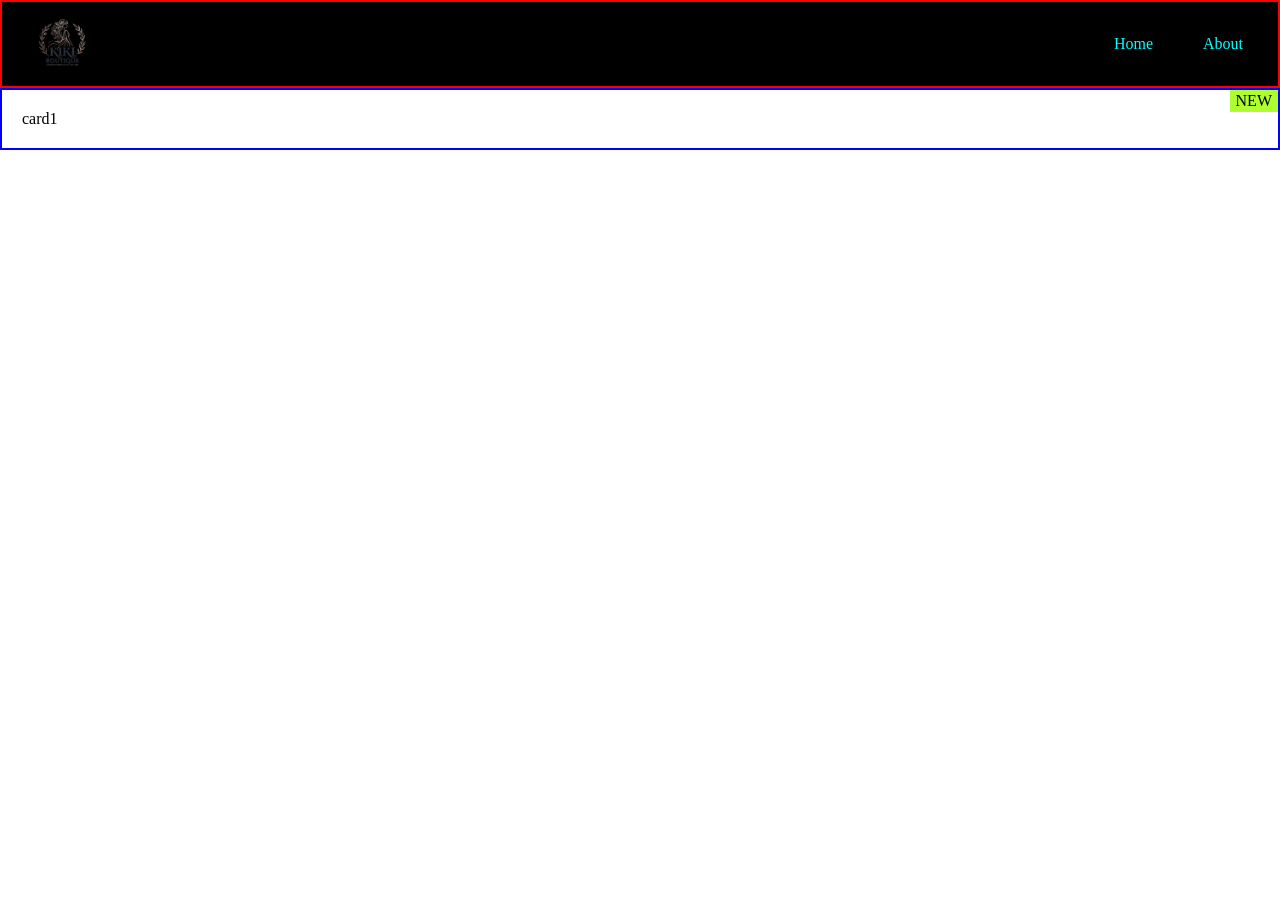
<file: mypratice.html>
<!DOCTYPE html>
<html lang="en">
<head>
    <meta charset="UTF-8">
    <meta name="viewport" content="width=device-width, initial-scale=1.0">
    <link rel="stylesheet" href="mypratice.css">
    <title>Document</title>
</head>
<body>
    <div class="mainheader">
        <div class="header">
            <div class="logo">
                <img src="./images/logo.png" alt="">
            </div>
            <nav>
                <ul>
                <li><a href="#">Home</a></li>
                <li><a href="#">About</a></li>
                </ul>
                
            </nav>
        </div>
    </div>

    <!-- <div style="height: 2000px;"></div> -->
    <!-- <div class="container">
        <div class="box">Hello</div>
    </div> -->

      <!-- <div class="container1">
        <div class="card">1</div>
        <div class="card">2</div>
        <div class="card">3</div>
      </div> -->
<div class="card">
    <span class="badge">NEW</span>
    card1
</div>
</body>
</html>
</file>
<file: mypratice.css>
*{
    margin: 0;
    padding: 0;
    box-sizing: border-box;
}

.mainheader{
    border: 2px solid red;
    position: sticky;
    top: 0;
}


.mainheader .header{
    /* border: 2px solid blue; */
    display: flex;
    justify-content: space-between;
    align-items: center;
    padding: 10px 20px;
    background-color: black;
   
}

.header img{
    /* border: 2px solid green; */
    width: 80px;
    object-fit: cover;
    height: 60px;
    background-color: black;
}
nav{
    /* border: 2px solid red; */
    display: flex;
    
    
}
nav ul{
    /* border: 2px solid brown; */
    display: flex;
    justify-content: center;
   gap: 20px;
}
nav li{
    /* border: 2px solid black; */
    list-style-type: none;
    
    
}

nav li a{
    text-decoration: none; 
    color: aqua;
    padding: 8px 15px;  
}

nav li a:hover{
    color: white;
}

.mainheader .header:hover{
    background-color: brown;
}

/* .container{
    border: 2px solid red;
    display: flex;
    justify-content: center;
     height: 100vh;
     align-items: center;
}
.box{
    border: 2px solid blue;   
} */

/* .container1{
    border: 2px solid green;
    display: flex;
    gap: 30px;
  
}

.card{
      flex: 1;
} */

.card{
    border: 2px solid blue;
    position: relative;
    padding: 20px;
}

span{
    position: absolute;
    top: 0;
    right: 0;
    background: greenyellow;
    padding: 2px 6px;
}
</file>
